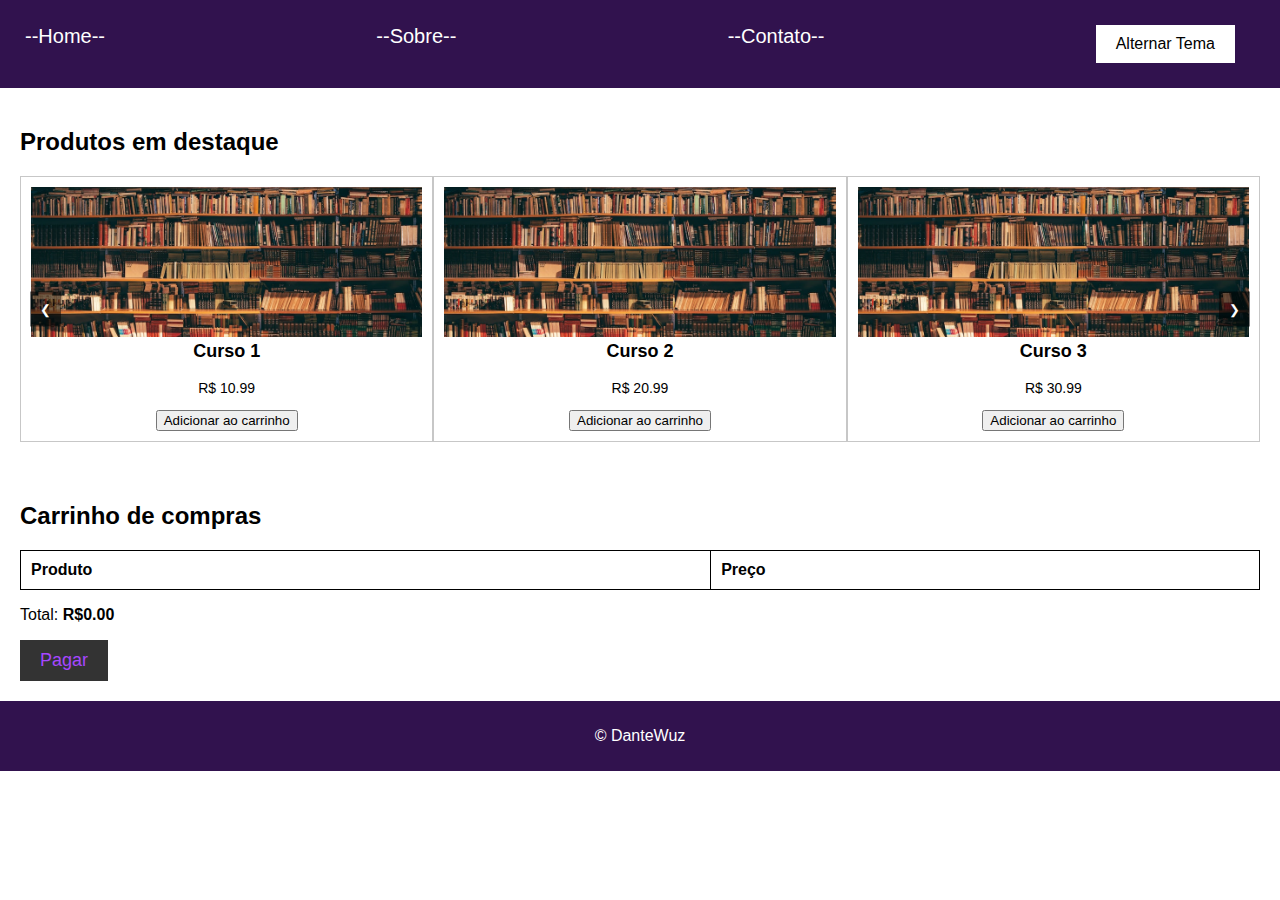
<file: index.html>
<!DOCTYPE html>
<html>
<head>
    <title>EcommerceV3</title>
    <link rel="stylesheet" type="text/css" href="styles.css">
</head>
<body>
    <header>
        <nav>
            <ul>
                <li><a href="index.html">--Home--</a></li>
                <li><a href="indexsobre.html">--Sobre--</a></li>
                <li><a href="indexcontact.html">--Contato--</a></li>
                <li><button id="theme-toggle">Alternar Tema</button></li>
            </ul>
        </nav>
    </header>
    <main>
        <section class="products">
            <h2>Produtos em destaque</h2>
            <div class="carrossel">
                <button class="prev">&#10094;</button>
                <div class="carrossel-items"></div>
                <button class="next">&#10095;</button>
            </div>
        </section>
        <section class="cart">
            <h2>Carrinho de compras</h2>
            <table>
                <thead>
                    <tr>
                        <th>Produto</th>
                        <th>Preço</th>
                    </tr>
                </thead>
                <tbody>
                </tbody>
            </table>
            <p>Total: <span id="total">R$0.00</span></p>
            <button id="checkout">Pagar</button>
        </section>
    </main>
    <footer>
        <p>&copy; DanteWuz</p>
    </footer>
    <script src="script.js"></script>
</body>
</html>
</file>
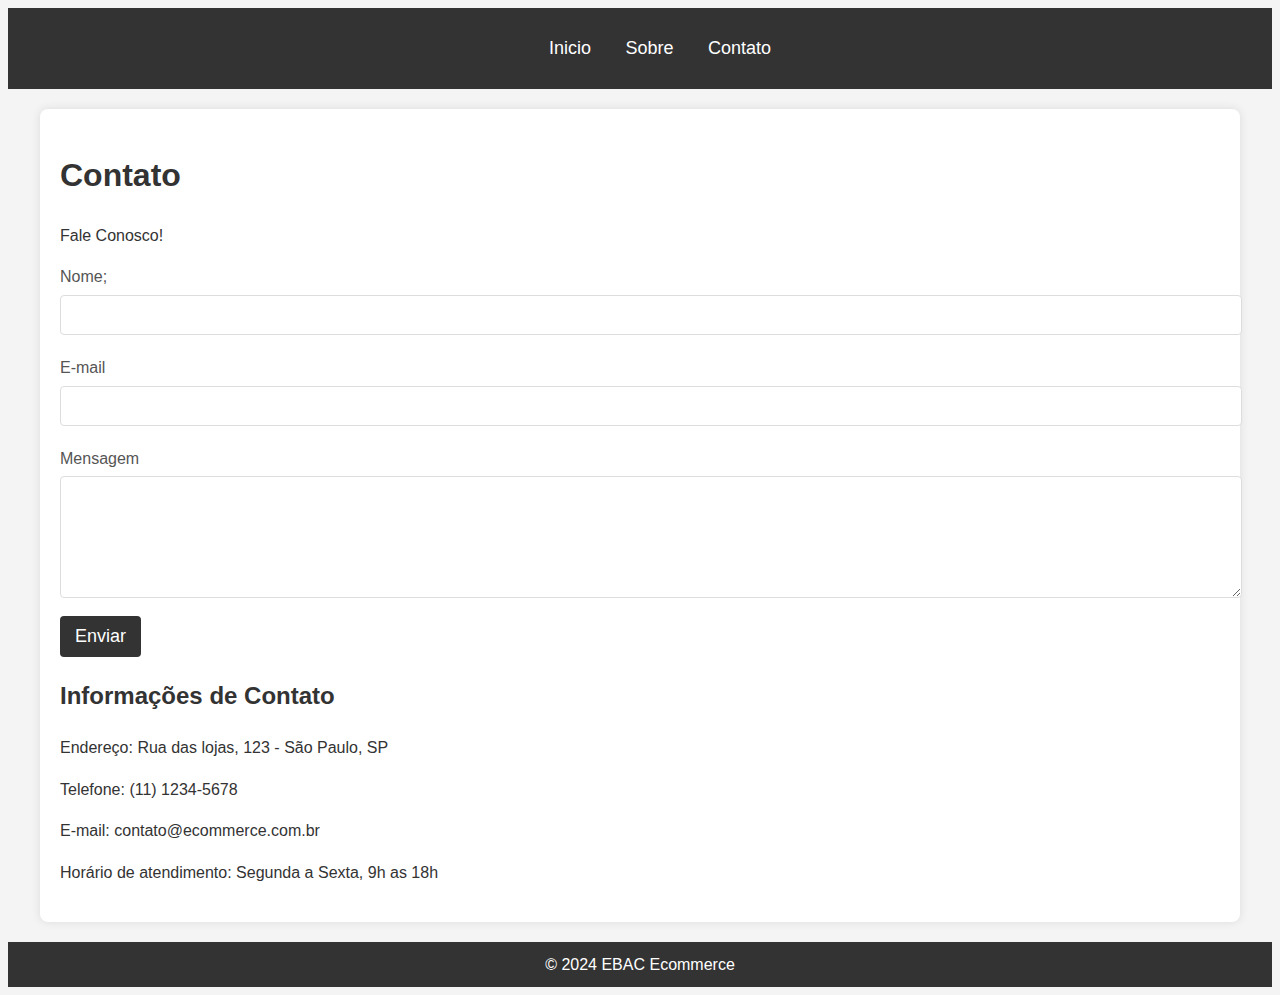
<file: indexcontact.html>
<!DOCTYPE html>
<html lang="pt-br">
<head>
    <meta chatset="UTF-8">
    <meta name="viewport" content="width=device-width, initial-scale=1.0">
    <title>Contato / Meu Ecommerce</title>
    <link rel="stylesheet" href="stylescontact.css">
</head>
<body>
    <header>
        <nav>
            <ul>
                <li><a href="index.html">Inicio</a></li>
                <li><a href="indexsobre.html">Sobre</a></li>
                <li><a href="indexcontact.html">Contato</a></li>
            </ul>
        </nav>
    </header>
    <main>
        <section class="contact-section">
            <h1>Contato</h1>
            <p>Fale Conosco!</p>
            <form id="contact-form">
                <label for="name">Nome;</label>
                <input type="text" id="name" name="name" required>
                <label for="email">E-mail</label>
                <input type="email" id="email" name="email" required>
                <label for="message">Mensagem</label>
                <textarea id="message" name="message" required></textarea>
                <button type="submit">Enviar</button>
            </form>
            <div class="contact-info">
                <h2>Informações de Contato</h2>
                <p>Endereço: Rua das lojas, 123 - São Paulo, SP</p>
                <p>Telefone: (11) 1234-5678</p>
                <p>E-mail: contato@ecommerce.com.br</p>
                <p>Horário de atendimento: Segunda a Sexta, 9h as 18h</p>
            </div>
        </section>
    </main>
    <footer>
        <p>&copy; 2024 EBAC Ecommerce</p>
    </footer>
    <script src="scriptcontact.js"></script>
</body>
</file>
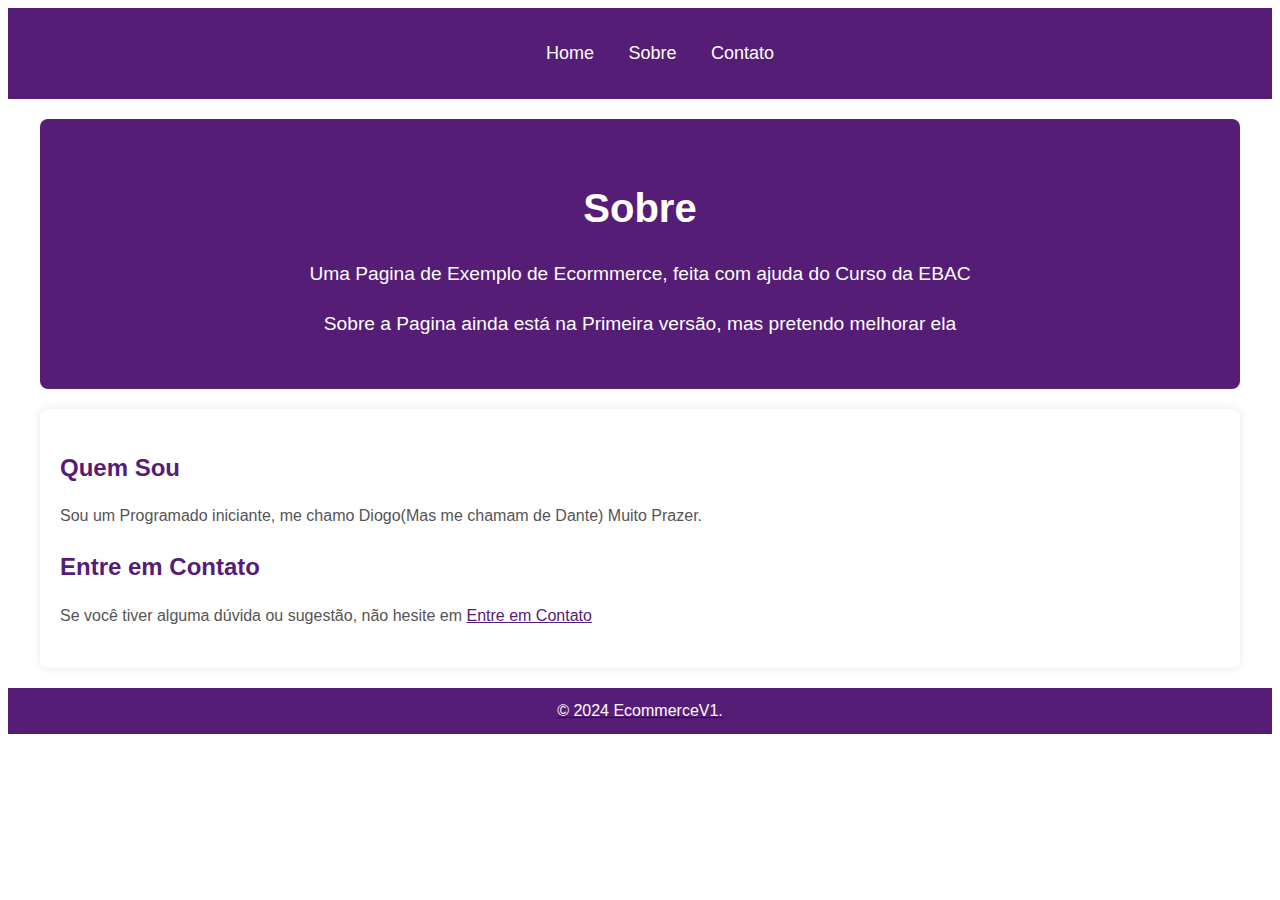
<file: indexsobre.html>
<!DOCTYPE html>
<html lang="pt-br">
<head>
    <meta charset="UTF-8">
    <meta name="viewport" content="width=device-width, initial-scale=1.0">
    <title>Sobre | EcommerceV1</title>
    <link rel="stylesheet" href="stylessobre.css">
</head>
<body>
    <header>
        <nav>
            <ul>
                <li><a href="index.html">Home</a></li>
                <li><a href="indexsobre.html">Sobre</a></li>
                <li><a href="indexcontact.html">Contato</a></li>
            </ul>
        </nav>
    </header>
    <main>
        <section class="about-hero">
            <h1>Sobre</h1>
            <p>Uma Pagina de Exemplo de Ecormmerce, feita com ajuda do Curso da EBAC</p>
            <p>Sobre a Pagina ainda está na Primeira versão, mas pretendo melhorar ela</p>
        </section>
        <section class="about-content">
            <div class="about-section">
                <h2>Quem Sou</h2>
                <p>Sou um Programado iniciante, me chamo Diogo(Mas me chamam de Dante) Muito Prazer.</p>
            </div>
            <div class="about-section">
                <h2>Entre em Contato</h2>
                <p>Se você tiver alguma dúvida ou sugestão, não hesite em <a href="indexcontact.html"> Entre em Contato
            </div>
        </section>
    </main>
    <footer>
        <p>&copy; 2024 EcommerceV1.</p>
    </footer>
</body>
</html>
</file>
<file: styles.css>
body {
    font-family: Arial, sans-serif;
    margin: 0;
    padding: 0;
    background-color: #ffffff;
    color: #000000;
    transition: background-color 0.3s, color 0.3s;
}

header {
    background-color: rgb(49, 18, 78);
    color: #fff;
    padding: 25px;
    text-align: center;
    font-size: 20px;
}

nav ul {
    list-style: none;
    margin: 0;
    padding: 0;
    display: flex;
    justify-content: space-between;
}

nav li {
    margin-right: 20px;
}

nav a {
    color: #fff;
    text-decoration: none;
}

button {
    cursor: pointer;
}

button#theme-toggle {
    background-color: #fff;
    color: #000;
    border: none;
    padding: 10px 20px;
    font-size: 16px;
}

.products {
    padding: 20px;
}

.carrossel {
    position: relative;
    overflow: hidden;
    width: 100%;
}

.carrossel-items {
    display: flex;
    transition: transform 0.5s ease;
}

.product {
    min-width: 33.3333%;
    box-sizing: border-box;
    text-align: center;
    padding: 10px;
    background-color: #fff;
    border: 1px solid #c7c7c7;
    cursor: pointer;
}

.product img {
    width: 100%;
    height: 150px;
    object-fit: cover;
}

.product h3 {
    font-size: 18px;
    margin-top: 0;
}

.product p {
    font-size: 14px;
    color: #000;
}

.prev, .next {
    position: absolute;
    top: 50%;
    background-color: rgba(0, 0, 0, 0.5);
    color: white;
    border: none;
    padding: 10px;
    cursor: pointer;
    z-index: 100;
    transform: translateY(-50%);
}

.prev {
    left: 10px;
}

.next {
    right: 10px;
}

.cart {
    padding: 20px;
}

.cart table {
    width: 100%;
    border-collapse: collapse;
}

.cart th, .cart td {
    border: 1px solid #000;
    padding: 10px;
    text-align: left;
}

.cart td:last-child {
    text-align: right;
}

#total {
    font-weight: bold;
}

#checkout {
    background-color: #333;
    color: rgb(166, 71, 255);
    border: none;
    padding: 10px 20px;
    font-size: 18px;
}

footer {
    background-color: rgb(49, 18, 78);
    color: #fff;
    padding: 10px;
    text-align: center;
    clear: both;
}

.dark-theme {
    background-color: #000;
    color: #fff;
}

.dark-theme header {
    background-color: #333;
}

.dark-theme .product {
    background-color: #222;
    border-color: #444;
}

.dark-theme .product p {
    color: #ddd;
}

.dark-theme .cart th, .dark-theme .cart td {
    border-color: #666;
}

.dark-theme #checkout {
    background-color: #222;
    color: rgb(166, 71, 255);
}
</file>
<file: stylescontact.css>
body {
    background-color: #f4f4f4;
    color: #333;
    line-height: 1.6;
    font-family: Arial, sans-serif;
}

header {
    background: #333;
    color: #fff;
    padding: 10px 0;
}

nav {
    max-width: 1200px;
    margin: 0 auto;
    text-align: center;
}

nav ul {
    list-style: none;
}

nav ul li {
    display: inline;
    margin: 0 15px;
}

nav ul li a {
    color: #fff;
    text-decoration: none;
    font-size: 18px;
}

nav ul li a:hover {
    text-decoration: underline;
}

main {
    padding: 20px;
    max-width: 1200px;
    margin: 0 auto;
}

.contact-section {
    background: #fff;
    border-radius: 8px;
    box-shadow: 0 0 10px rgba(0, 0, 0, 0.1);
    padding: 20px;
}
#contact-form {
    margin-bottom: 20px;
}

#contact-form label {
    display: block;
    margin: 10px 0 5px;
    color: #555;
}

#contact-form input, #contact-form textarea {
    width: 100%;
    padding: 10px;
    border: 1px solid #ddd;
    border-radius: 4px;
    margin-bottom: 10px;
    font-size: 16px;
}

#contact-form textarea {
    height: 100px;
    resize: vertical;
}

#contact-form button {
    background: #333;
    color: #fff;
    border: none;
    padding: 10px 15px;
    border-radius: 4px;
    cursor: pointer;
    font-size: 18px;
}

.contact-info {
    margin-top: 20px;
}

footer {
    background: #333;
    color: #fff;
    text-align: center;
    padding: 10px 0;
    position: relative;
    bottom: 0;
    width: 100%;
}

footer p {
    margin: 0;
}
</file>
<file: stylessobre.css>
body {
    background-color: #ffffff;
    color: #000000;
    line-height: 1.6;
    font-family: Arial, sans-serif;
}

header {
    background: #551d75;
    color: #fff;
    padding: 15px 0;
}

nav {
    max-width: 1200px;
    margin: 0 auto;
    text-align: center;
}

nav ul {
    list-style: none;
}

nav ul li {
    display: inline;
    margin: 0 15px;
}

nav ul li a {
    color: #ffffff;
    text-decoration: none;
    font-size: 18px;
}

nav ul li a:hover {
    text-decoration: underline;
}

main {
    padding: 20px;
    max-width: 1200px;
    margin: 0 auto;
}

.about-hero {
    background: #551d75;
    color: #fff;
    padding: 30px 20px;
    border-radius: 8px;
    text-align: center;
    margin-bottom: 20px;
}

.about-hero h1 {
    margin-bottom: 10px;
    font-size: 2.5em;
}

.about-hero p {
    font-size: 1.2em;
}

.about-content {
    background: #fff;
    border-radius: 8px;
    box-shadow: 0 0 10px rgba(0, 0, 0, 0.1);
    padding: 20px;
}

.about-section {
    margin-bottom: 20px;
}

.about-section h2 {
    color: #551d75;
    margin-bottom: 10px;
}

.about-section p {
    color: #555;
    margin-bottom: 10px;
}

.about-section ul {
    list-style: none;
    padding-left: 0;
}

.about-section ul li {
    background: #f0f0f0;
    border: 1px solid #ddd;
    padding: 10px;
    border-radius: 4px;
    margin-bottom: 10px;
}

.about-section a {
    color: #551d75;
}

.about-section a:hover {
    text-decoration: underline;
}

/* Estilização do footer */
footer {
    background: #551d75;
    color: #fff;
    text-align: center;
    padding: 10px 0;
    position: relative;
    bottom: 0;
    width: 100%;
}

footer p {
    margin: 0;
}
</file>
